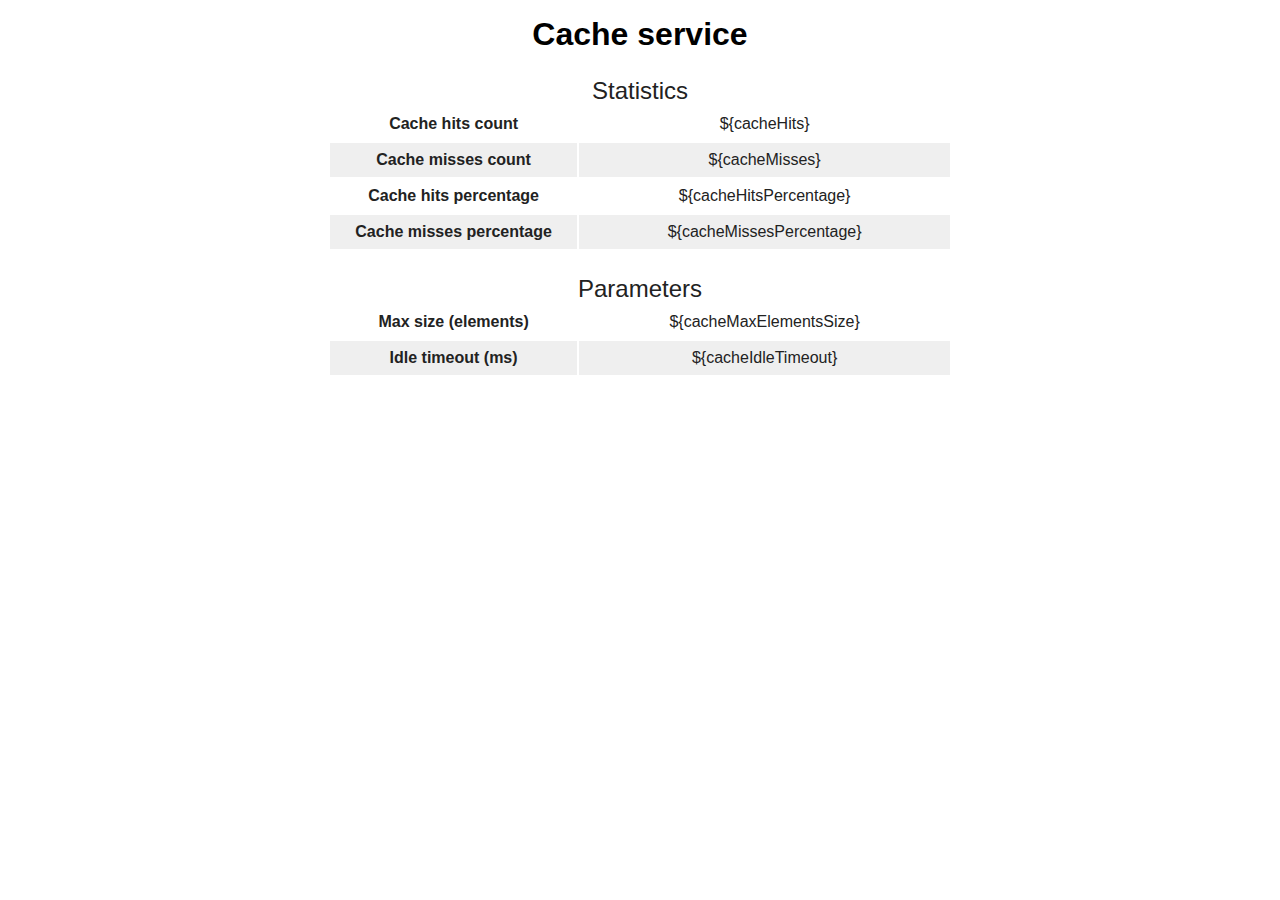
<file: L12/src/main/resources/tml/statistics.html>
<html xmlns="http://www.w3.org/1999/xhtml">
<head>
    <title>Cache service</title>
    <script>
        function refresh() {
            location.reload();
        }
    </script>
    <style>
        * {
          padding: 0;
          margin: 0;
        }
        body {
          font-family: Arial;
          text-align: center;
          margin: 1em;
        }
        table {
          color: #222;
          width: 50%;
          position: relative;
          margin: 0 auto;
        }
        table caption {
            margin-top: 1em;
            font-size: 150%;
        }
        table tr:nth-child(even) {
          background-color: #efefef;
        }
        table th, table td {
            text-align: center;
            padding: 0.5em 0.2em;
        }
    </style>
</head>
<body onload='setInterval(function(){refresh()}, ${refreshPeriod} );'>
<h1>Cache service</h1>
<table>
    <caption>Statistics</caption>
    <colgroup>
        <col span="1" style="width: 40%;">
        <col span="1" style="width: 60%;">
    </colgroup>
    <tbody>
        <tr>
            <th>Cache hits count</th>
            <td>${cacheHits}</td>
        </tr><tr>
            <th>Cache misses count</th>
            <td>${cacheMisses}</td>
        </tr><tr>
            <th>Cache hits percentage</th>
            <td>${cacheHitsPercentage}</td>
        </tr><tr>
            <th>Cache misses percentage</th>
            <td>${cacheMissesPercentage}</td>
        </tr>
    </tbody>
</table>
<table>
    <caption>Parameters</caption>
    <colgroup>
        <col span="1" style="width: 40%;">
        <col span="1" style="width: 60%;">
    </colgroup>
    <tbody>
        <tr>
            <th>Max size (elements)</th>
            <td>${cacheMaxElementsSize}</td>
        </tr><tr>
            <th>Idle timeout (ms)</th>
            <td>${cacheIdleTimeout}</td>
        </tr>
    </tbody>
</table>
</body>
</html>
</file>
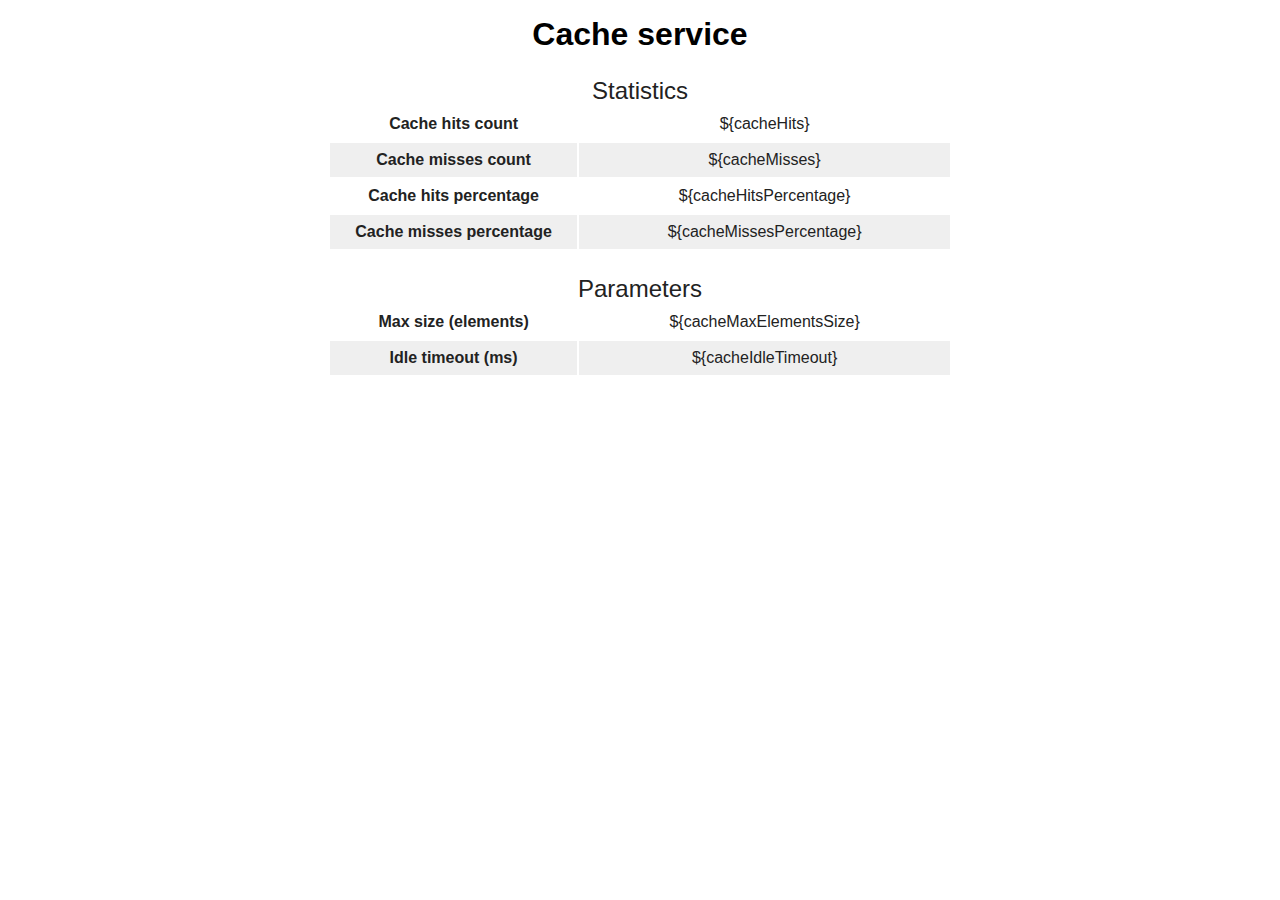
<file: L13/src/main/webapp/WEB-INF/tml/statistics.html>
<html xmlns="http://www.w3.org/1999/xhtml">
<head>
    <title>Cache service</title>
    <link rel="shortcut icon" href="/content/favicon.ico" type="image/x-icon">
    <script>
        function refresh() {
            location.reload();
        }
    </script>
    <style>
        * {
          padding: 0;
          margin: 0;
        }
        body {
          font-family: Arial;
          text-align: center;
          margin: 1em;
        }
        table {
          color: #222;
          width: 50%;
          position: relative;
          margin: 0 auto;
        }
        table caption {
            margin-top: 1em;
            font-size: 150%;
        }
        table tr:nth-child(even) {
          background-color: #efefef;
        }
        table th, table td {
            text-align: center;
            padding: 0.5em 0.2em;
        }
    </style>
</head>
<body onload='setInterval(function(){refresh()}, ${refreshPeriod} );'>
<h1>Cache service</h1>
<table>
    <caption>Statistics</caption>
    <colgroup>
        <col span="1" style="width: 40%;">
        <col span="1" style="width: 60%;">
    </colgroup>
    <tbody>
        <tr>
            <th>Cache hits count</th>
            <td>${cacheHits}</td>
        </tr><tr>
            <th>Cache misses count</th>
            <td>${cacheMisses}</td>
        </tr><tr>
            <th>Cache hits percentage</th>
            <td>${cacheHitsPercentage}</td>
        </tr><tr>
            <th>Cache misses percentage</th>
            <td>${cacheMissesPercentage}</td>
        </tr>
    </tbody>
</table>
<table>
    <caption>Parameters</caption>
    <colgroup>
        <col span="1" style="width: 40%;">
        <col span="1" style="width: 60%;">
    </colgroup>
    <tbody>
        <tr>
            <th>Max size (elements)</th>
            <td>${cacheMaxElementsSize}</td>
        </tr><tr>
            <th>Idle timeout (ms)</th>
            <td>${cacheIdleTimeout}</td>
        </tr>
    </tbody>
</table>
</body>
</html>
</file>
